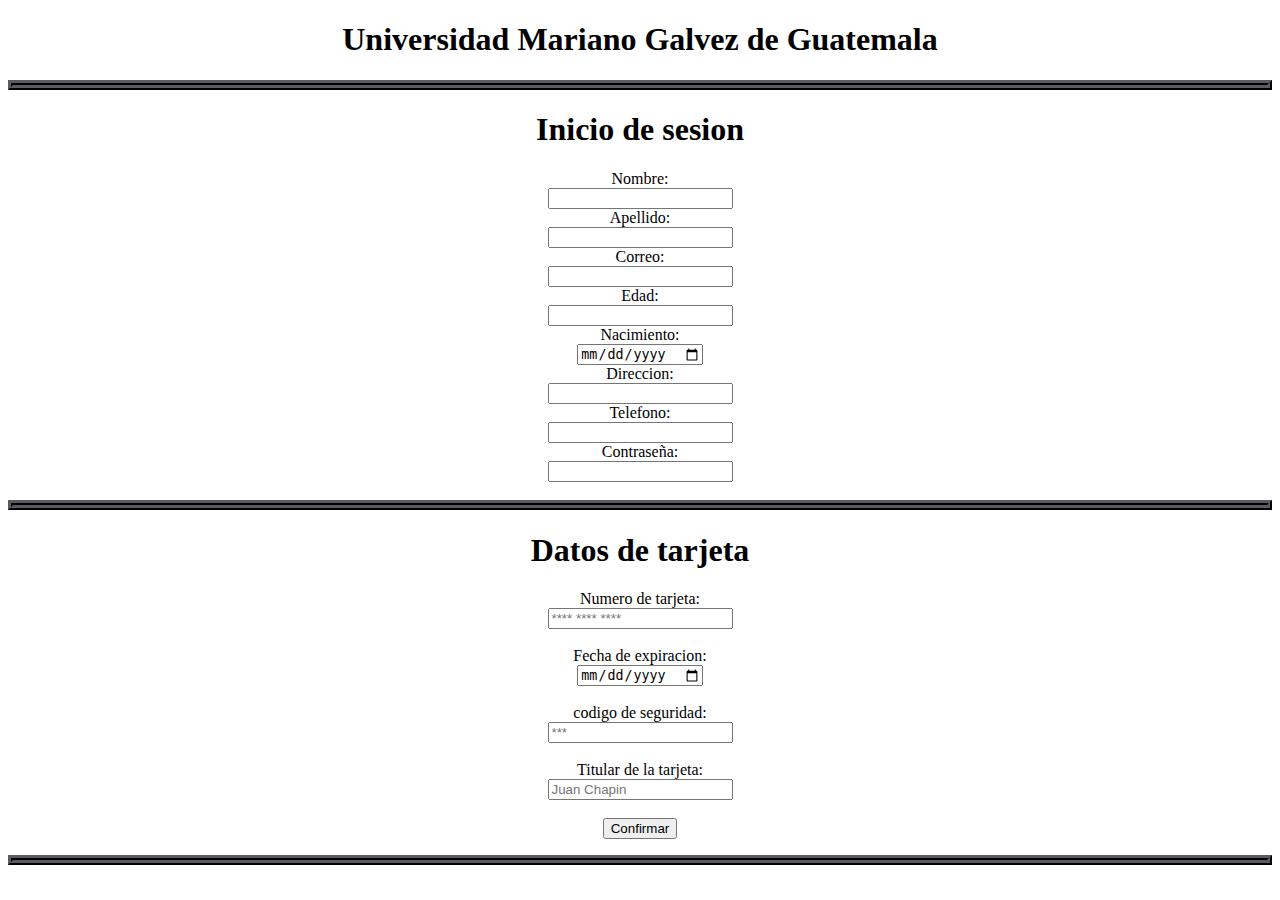
<file: actividad02.html>
<!DOCTYPE html>
<html lang="en">
<head>
    <meta charset="UTF-8">
    <meta name="viewport" content="width=device-width, initial-scale=1.0">
    <title>Formulario</title>
</head>

<div>
   
    <h1 style="text-align: center;">
        Universidad Mariano Galvez de Guatemala
    </h1>
</div>

<!-- <div style="text-align: center;">
    <img src="https://arh-administracion-empresas.weebly.com/uploads/3/2/1/5/32151505/header_images/1405651747.jpg" alt="logo">
</div> -->

<body>

    <div>

        <form action="create" name="formularios">
            <p style="border: ridge #0d0d0e 5px;">

                <div>
                    <h1 style="text-align: center;">
                        Inicio de sesion
                    </h1>
                </div>

                <div>
                    <div style="text-align: center;">
                        <div>
                            <label for="myname">Nombre:</label>
                        </div>
                        <div style="border-radius: 30%;">
                            <input type="text" name="myname">
                        </div>
                    </div>
    
                    <div style="text-align: center;">
                        <div>
                            <label for="mylastname">Apellido:</label>
                        </div>
                        <div style="border-radius: 30%;">
                            <input type="text" name="mylastname">
                        </div>
                    </div>
    
                    <div style="text-align: center;">
                        <div>
                            <label for="mail">Correo:</label>
                        </div>
                        <div style="border-radius: 30%;">
                            <input type="email" name="mail">
                        </div>
                    </div>
    
                    <div style="text-align: center;">
                        <div>
                            <label for="edad">Edad:</label>
                        </div>
                        <div style="border-radius: 30%;">
                            <input type="number" name="edad">
                        </div>
                    </div>
    
                    <div style="text-align: center;">
                        <div>
                            <label for="date">Nacimiento:</label>
                        </div>
                        <div style="border-radius: 30%;">
                            <input type="date" name="date">
                        </div>
                    </div>
    
                    <div style="text-align: center;">
                        <div>
                            <label for="adress">Direccion:</label>
                        </div>
                        <div style="border-radius: 30%;">
                            <input type="text" name="adress">
                        </div>
                    </div>
    
                    <div style="text-align: center;">
                        <div>
                            <label for="cel">Telefono:</label>
                        </div>
                        <div style="border-radius: 30%;">
                            <input type="number" name="cel">
                        </div>
                    </div>
    
                    <div style="text-align: center;">
                        <div>
                            <label for="pass">Contraseña:</label>
                        </div>
                        <div style="border-radius: 30%;">
                            <input type="password" name="pass">
                        </div>
                    </div>
                    <br>

                    <div  style="border: ridge #0d0d0e 5px;">
                        
                    </div>

                    <h1 style="text-align: center;">
                        Datos de tarjeta
                    </h1>

                    <div style="text-align: center;">
                        <div>
                            <label for="tarjet">Numero de tarjeta:</label>
                        </div>
                        <div style="border-radius: 30%;">
                            <input type="number" placeholder="**** **** ****" name="tarjet">
                        </div>
                    </div>
                    <br>

                    <div style="text-align: center;">
                        <div>
                            <label for="exo">Fecha de expiracion:</label>
                        </div>
                        <div style="border-radius: 30%;">
                            <input type="date" placeholder="MM/YY/AA" name="exo">
                        </div>
                    </div>
                    <br>

                    <div style="text-align: center;">
                        <div>
                            <label for="security">codigo de seguridad:</label>
                        </div>
                        <div style="border-radius: 30%;">
                            <input type="number" placeholder="***" name="security">
                        </div>
                    </div>
                    <br>

                    <div style="text-align: center;">
                        <div>
                            <label for="propietario">Titular de la tarjeta:</label>
                        </div>
                        <div style="border-radius: 30%;">
                            <input type="text" placeholder="Juan Chapin" name="propietario">
                        </div>
                    </div>
                    <br>

               
                  <div style="text-align: center;">
                    <input type="submit" value="Confirmar" onclick="validar()">
                </div>

            </p >
        </form>

    </div>

    <div style="border: ridge #0d0d0e 5px;">

    </div>

  

    <script src="codigo.js"></script>
</body>
</html>
</file>
